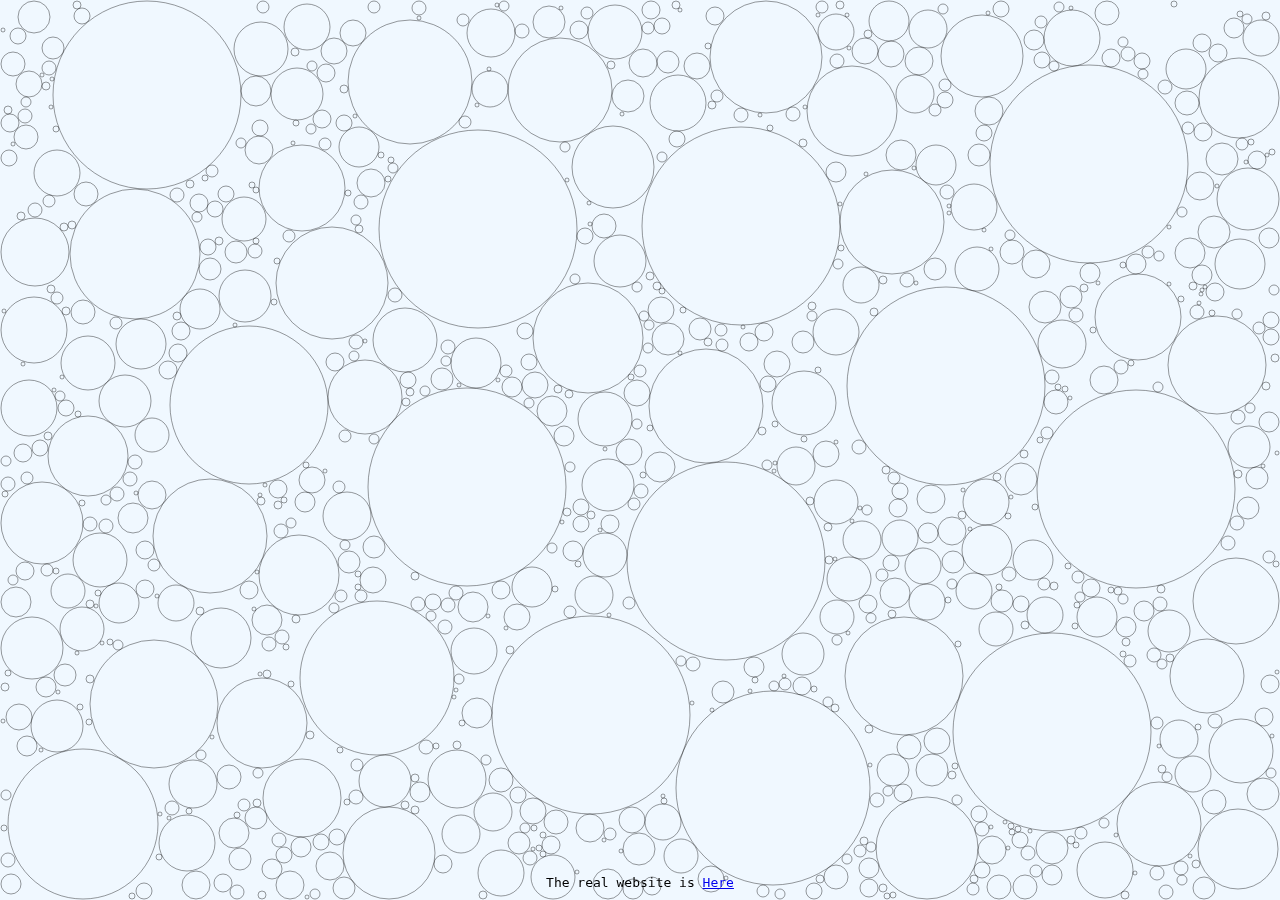
<file: circle_site.html>
<!DOCTYPE html>
<html lang="en-US">
  <head>
  <title>The Phlounge</title>
  <meta charset="UTF-8">
  <meta name="keywords" content="phlounge, physics, phickle, phicklephysics, isaac, mcmahon, issac"
  <meta name="description" content="Theory poses no threat to Experimentation"
  <meta http-equiv="X-UA-Compatible" content="IE=edge">
  <meta name="viewport" content="width=device-width, initial-scale=1">
  <link rel="stylesheet" type="text/css" href="assets/css/legacy.css">
  <link rel="icon" href="assets/images/lattice.png">
  </head>

  <canvas><script type="text/javascript" src="assets/js/circle_fill.js"></script></canvas>

  <div class="callback">The real website is <a href="index">Here</div>

</html>
</file>
<file: assets/css/legacy.css>
body {
  background: #f0f8ff;
  display: flex;
  margin: 0;
  align-items: center;
  justify-content: center;
  position: relative;
}

canvas {
  height: 100%;
  width: 100%;
}

.callback {
  position: absolute;
  font-family: monospace;
  bottom: 10px;
}
</file>
